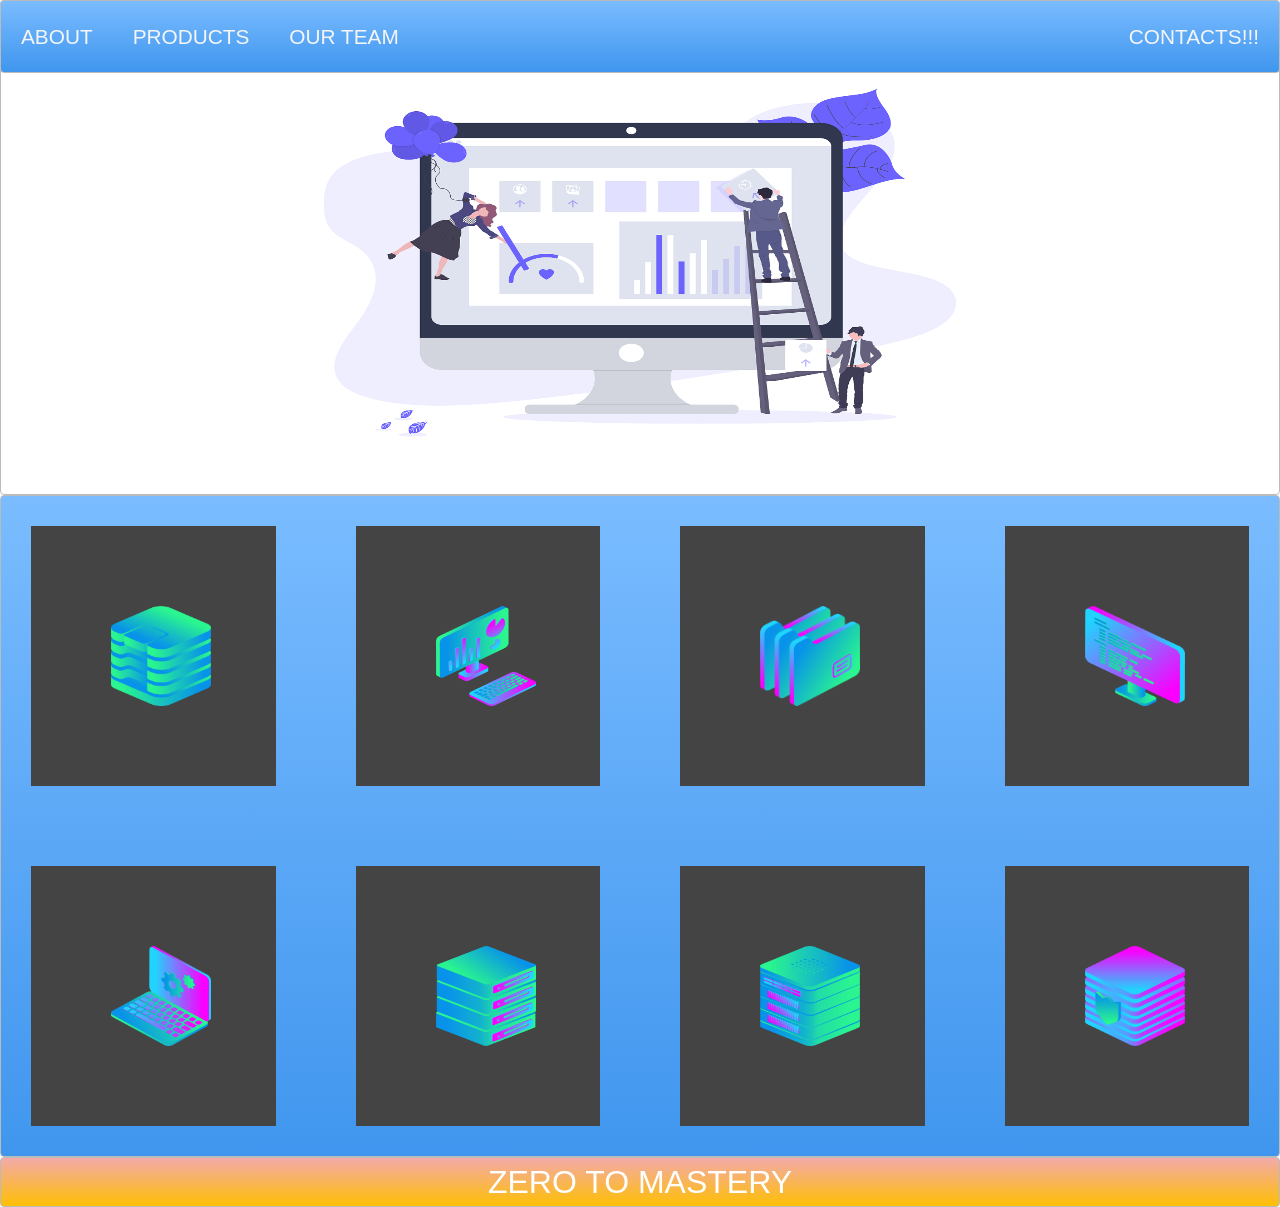
<file: index.html>
<!DOCTYPE html>
<html>
<head>
  <title>Layout Master</title>
  <link rel="stylesheet" type="text/css" href="./style.css">
  <link rel="stylesheet" href="https://stackpath.bootstrapcdn.com/bootstrap/4.2.1/css/bootstrap.min.css" integrity="sha384-GJzZqFGwb1QTTN6wy59ffF1BuGJpLSa9DkKMp0DgiMDm4iYMj70gZWKYbI706tWS" crossorigin="anonymous">
</head>
<body>
	  <div class="zone green sticky">
	  		<a href="#" class="b1">ABOUT</a>
	  		<a href="#" class="b1">PRODUCTS</a>
	  		<a href="#" class="b1">OUR TEAM</a>
	  		<a href="#" class="b1 b2">CONTACTS!!!</a>
	  </div>
	  <div class="zone container1"><img src=".\img\undraw.png"></div>
	  <div class="zone blue container2">
	  	<div class="box"><img src=".\img\pic1.png" height="100px" width="100px"></div>
	  	<div class="box"><img src=".\img\pic2.png" height="100px" width="100px"></div>
	  	<div class="box"><img src=".\img\pic3.png" height="100px" width="100px"></div>
	  	<div class="box"><img src=".\img\pic4.png" height="100px" width="100px"></div>
	  	<div class="box"><img src=".\img\pic5.png" height="100px" width="100px"></div>
	  	<div class="box"><img src=".\img\pic6.png" height="100px" width="100px"></div>
	  	<div class="box"><img src=".\img\pic7.png" height="100px" width="100px"></div>
	  	<div class="box"><img src=".\img\pic8.png" height="100px" width="100px"></div>
	  </div>
	  <div class="zone yellow">ZERO TO MASTERY</div>
</body>
</html>
</file>
<file: style.css>
.body {
    margin:auto 0;
}

.zone {
    cursor:pointer;
    color:#FFF;
    font-size:2em;
    border-radius:4px;
    border:1px solid #bbb;
    transition: all 0.3s linear;
}

.zone:hover {
    -webkit-box-shadow:rgba(0,0,0,0.8) 0px 5px 15px, inset rgba(0,0,0,0.15) 0px -10px 20px;
    -moz-box-shadow:rgba(0,0,0,0.8) 0px 5px 15px, inset rgba(0,0,0,0.15) 0px -10px 20px;
    -o-box-shadow:rgba(0,0,0,0.8) 0px 5px 15px, inset rgba(0,0,0,0.15) 0px -10px 20px;
    box-shadow:rgba(0,0,0,0.8) 0px 5px 15px, inset rgba(0,0,0,0.15) 0px -10px 20px;
}

/*https://paulund.co.uk/how-to-create-shiny-css-buttons*/
/***********************************************************************
 *  Green Background
 **********************************************************************/
.green{
    background: #7abcff; /* Old browsers */
    background: -moz-linear-gradient(top, #7abcff 0%, #60abf8 44%, #4096ee 100%); /* FF3.6+ */
    background: -webkit-gradient(linear, left top, left bottom, color-stop(0%,#7abcff), color-stop(44%,#60abf8), color-stop(100%,#4096ee)); /* Chrome,Safari4+ */
    background: -webkit-linear-gradient(top, #7abcff 0%,#60abf8 44%,#4096ee 100%); /* Chrome10+,Safari5.1+ */
    background: -o-linear-gradient(top, #7abcff 0%,#60abf8 44%,#4096ee 100%); /* Opera 11.10+ */
    background: -ms-linear-gradient(top, #7abcff 0%,#60abf8 44%,#4096ee 100%); /* IE10+ */
    background: linear-gradient(top, #7abcff 0%,#60abf8 44%,#4096ee 100%);
}
.sticky{
    position: fixed;
    top:0px;
    width: 100%;
}
.green{
    display: flex;
    font-size: 1.3em;

}
.b1{
    color:#f5f5f6;
    text-decoration: none;
    padding-top: 20px;
    padding-right: 20px;
    padding-bottom:20px;
    padding-left: 20px;

}
.b2{
    margin-left:auto; 
}


/***********************************************************************
 *  Red Background
 **********************************************************************/
.container1 {
    display: flex;
    justify-content: center;
    height: 55vh;
    align-items: center;
}
.container1 > img {
    width:60%;
    padding-top: 30px;
    height:90%;
}
.red{
    background: #C655BE; /* Old browsers */
    background: -moz-linear-gradient(top, #C655BE 0%, #cf0404 100%); /* FF3.6+ */
    background: -webkit-gradient(linear, left top, left bottom, color-stop(0%,#C655BE), color-stop(100%,#cf0404)); /* Chrome,Safari4+ */
    background: -webkit-linear-gradient(top, #C655BE 0%,#cf0404 100%); /* Chrome10+,Safari5.1+ */
    background: -o-linear-gradient(top, #C655BE 0%,#cf0404 100%); /* Opera 11.10+ */
    background: -ms-linear-gradient(top, #C655BE 0%,#cf0404 100%); /* IE10+ */
    background: linear-gradient(top, #C655BE 0%,#cf0404 100%); /* W3C */
}

/***********************************************************************
 *  Yellow Background
 **********************************************************************/
.yellow{
    background: #F3AAAA; /* Old browsers */
    background: -moz-linear-gradient(top, #F3AAAA 0%, #febf04 100%); /* FF3.6+ */
    background: -webkit-gradient(linear, left top, left bottom, color-stop(0%,#F3AAAA), color-stop(100%,#febf04)); /* Chrome,Safari4+ */
    background: -webkit-linear-gradient(top, #F3AAAA 0%,#febf04 100%); /* Chrome10+,Safari5.1+ */
    background: -o-linear-gradient(top, #F3AAAA 0%,#febf04 100%); /* Opera 11.10+ */
    background: -ms-linear-gradient(top, #F3AAAA 0%,#febf04 100%); /* IE10+ */
    background: linear-gradient(top, #F3AAAA 0%,#febf04 100%); /* W3C */
}

/***********************************************************************
 *  Blue Background
 **********************************************************************/



.container2 {
    display: grid;
    grid-template-columns: repeat(auto-fill,minmax(300px,1fr));
    grid-gap: 20px;
    background-color: black;
}


.box {
    padding: 80px;
    margin:30px;
    background-color: #444;
}
.blue{
    background: #7abcff; /* Old browsers */
    background: -moz-linear-gradient(top, #7abcff 0%, #60abf8 44%, #4096ee 100%); /* FF3.6+ */
    background: -webkit-gradient(linear, left top, left bottom, color-stop(0%,#7abcff), color-stop(44%,#60abf8), color-stop(100%,#4096ee)); /* Chrome,Safari4+ */
    background: -webkit-linear-gradient(top, #7abcff 0%,#60abf8 44%,#4096ee 100%); /* Chrome10+,Safari5.1+ */
    background: -o-linear-gradient(top, #7abcff 0%,#60abf8 44%,#4096ee 100%); /* Opera 11.10+ */
    background: -ms-linear-gradient(top, #7abcff 0%,#60abf8 44%,#4096ee 100%); /* IE10+ */
    background: linear-gradient(top, #7abcff 0%,#60abf8 44%,#4096ee 100%); /* W3C */
}
@media only screen and (max-width:700px){
    .green{
        font-size: 0.8em
    }
    .box {
        display:flex;
        justify-content: center;
    }
}
.yellow{
    text-align: center;
}
</file>
